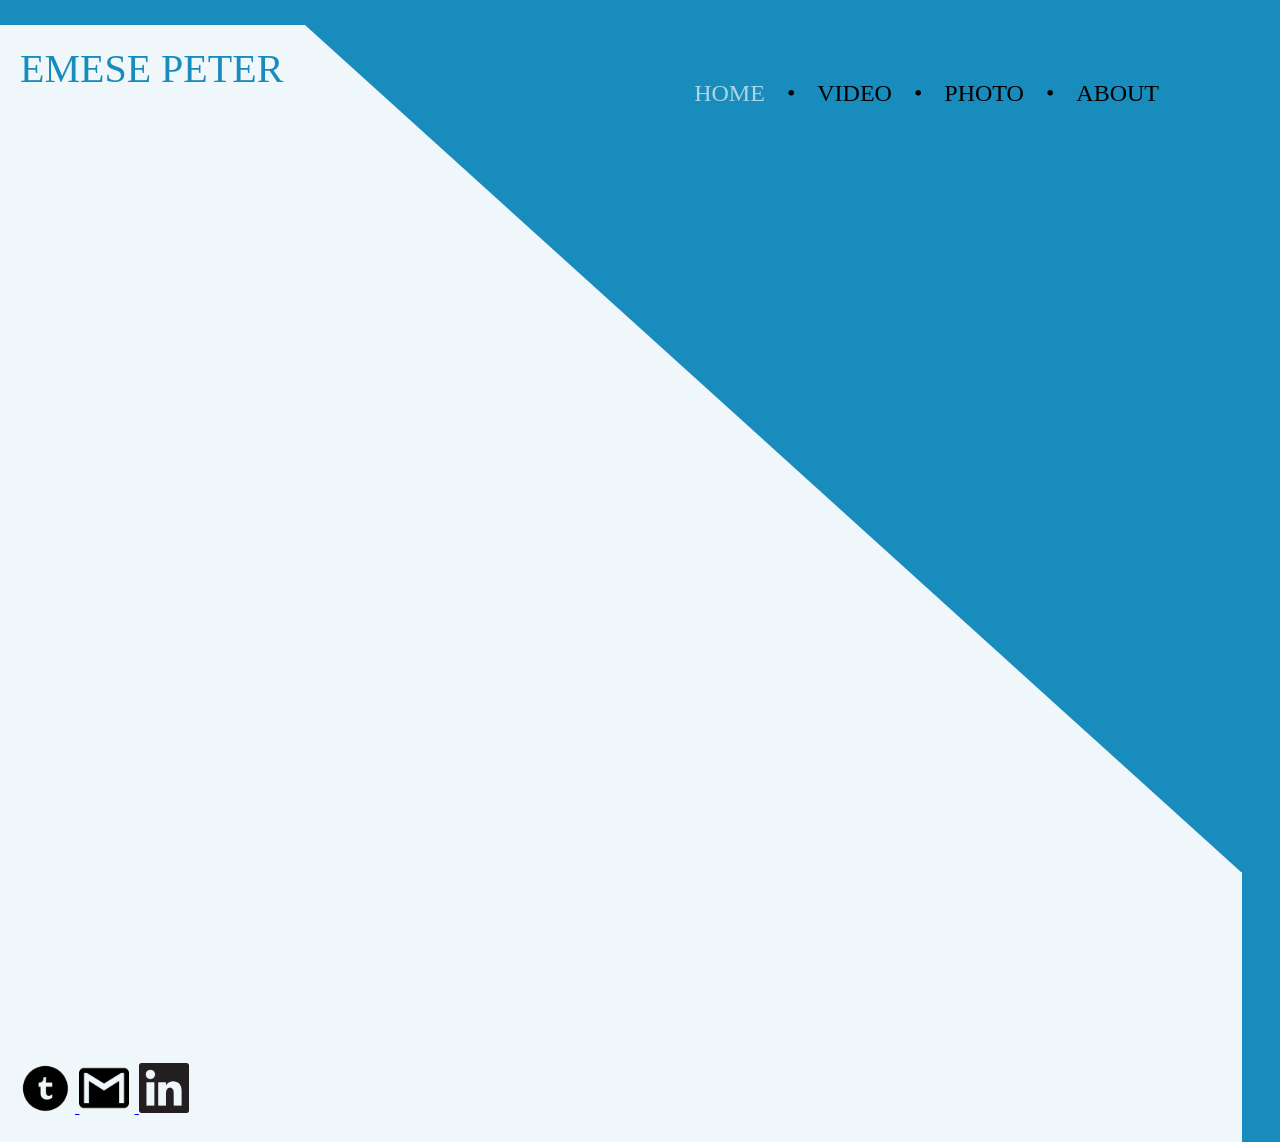
<file: 289101/index.html>
<!DOCTYPE html>

<html lang="en">

    <head>

        <meta charset="utf-8">

        <title>Emese Peter Media</title>

        <meta name="description" content="Emese Peter's Portfolio" />

        <link rel="stylesheet" href="styles_home.css" />

        <meta name="viewport" content="width=device-width, initial-scale=1">

    </head>

    <body>

        <div class=page>
            <div id="top_bar"></div>
            <div class=head>
                <div class=title>
                    EMESE PETER
                </div>
                <div class=triangle></div>
                <div class="menu">
                    <a id="selected" class="link" href="289101_index.html">HOME</a>
                    &bull;
                    <a class="link" href="video.html">VIDEO</a>
                    &bull;
                    <a class="link" href="photo.html">PHOTO</a>
                    &bull;
                    <a class="link" href="about.html">ABOUT</a>
                </div>
                <div class="video_wrapper">
                    <iframe src="https://www.youtube.com/embed/qNjhiF-Mt3I" title="YouTube video player" frameborder="0" allow="accelerometer; autoplay; clipboard-write; encrypted-media; gyroscope; picture-in-picture" allowfullscreen></iframe>
                </div>
            </div>

            <div class="footer">
                <div class="social">
                    <a href="https://emesepetermedia.tumblr.com/">
                        <img src="img/tumblr-icon.png" class="social-link" />
                    </a>
                    <a href="mailto:emese.sinead@gmail.com">
                        <img src="img/gmail-icon.png" class="social-link" />
                    </a>
                    <a href="https://www.linkedin.com/in/emese-peter-media/">
                        <img src="img/linkedin-icon.png" class="social-link" />
                    </a>
                </div>
            </div>
            
        </div>

    </body>

</html>
</file>
<file: 289101/styles_home.css>
* {
outline: 0px dotted lime;
}

/*
grey details #afb4bc
background #bac9d6
text #206881
text highlight #174859

details #188CBD
background #F0F7FA
text black
text highlight #ADD6E2
*/

@import url('https://fonts.googleapis.com/css?family=Lato');

@media screen and (max-width: 480px) {
    .head {
        display: inline-grid;
        grid-template-columns: 250px 50px auto;
        width: 100%;
        height: 50;
    }

    .title {
        height: 30px;
        font-size: 150%;
    }

    .links {
        grid-column: 1/3;
        margin-top: 10px;
        text-align: center;
    }

    /*  */
}

/* TOP */

body {
    background-color: #188CBD;
    margin: 0;
    font-family: 'Lato', sans-serif;
}

#top_bar {
    background-color: #188CBD;
    height: 25px;
}

/* HEAD */

.head {
    display: inline-grid;
    grid-template-columns: 450px 100px auto;
    width: 100%;
    background-color: #188CBD;
    height: 100;
    font-family: 'Lato', serif;
}

.title {
    position: absolute;
    padding-top: 20px;
    padding-left: 20px;
    background-color: #F0F7FA;
    color: #188CBD;
    height: 60px;
    font-size: 250%;
}

.triangle {
    width: 305px;
    border-bottom: calc(90vw - 305px) solid #F0F7FA;
    border-right: calc(97vw - 305px) solid transparent;
    overflow: hidden;
}

.menu {
    position: absolute;
    top: 80px;
    right: 105px;
    font-size: 150%;
    margin-left: 470px;
}

a.link {
    padding: 6px;
    width: 100px;
    text-align: center;
    color: black;
    padding-left: 1rem;
    padding-right: 1rem;
    text-decoration: none;
}

/* mouse over link */
a:hover {
  color: #ADD6E2;
}

#selected {
    color: #ADD6E2;
}

/* MAIN */

.main {                       /* height ?? */
    margin-top: -5px;
    display: inline-grid;
    grid-template-columns: auto 50px;
    align-items: start;
    width: 97%;
    font-family: 'Lato', sans-serif;
    min-width: 800px;
}

.main-text {
    min-height: 600px;
    padding: 20px;
    grid-row: 1/3;
    background-color: #F0F7FA;
}

.video_wrapper {
    margin-top: 150px;
    position: absolute;
    padding-bottom: 56.25%; /* 16:9 */
    width: 90%;
    margin-left: 5%;
}

.video_wrapper iframe {
    position: absolute;
    top: 0;
    left: 0;
    width: 100%;
    height: 100%;
}

/*
.main-right {
    background-color: #F0F7FA;
    width: 50px;
    height: 105%;
    min-height: 610px;
}
*/

/*
.spacer {
    margin-top: -5px;
    background-color: aquamarine;
    min-height: calc(40.25vw);
}
*/

.footer {
    margin-top: -5px;
    background-color: #F0F7FA;
    min-height: calc(15vw + 30px);
    width: 97vw;
}

.social {
    padding-top: 15vw;
    min-height: 30px;
    padding-bottom: 25px;
    padding-left: 20px;
}

.social-link {
    height: 50px;
    width: 50px;
    padding-right: 5px;
}

/* END */
</file>
<file: styles_home.css>
* {
outline: 0px dotted lime;
}

/*
grey details #afb4bc
background #bac9d6
text #206881
text highlight #174859

details #188CBD
background #F0F7FA
text black
text highlight #ADD6E2
*/

@import url('https://fonts.googleapis.com/css?family=Lato');

@media screen and (max-width: 480px) {
    .head {
        display: inline-grid;
        grid-template-columns: 250px 50px auto;
        width: 100%;
        height: 50;
    }

    .title {
        height: 30px;
        font-size: 150%;
    }

    .links {
        grid-column: 1/3;
        margin-top: 10px;
        text-align: center;
    }

    /*  */
}

/* TOP */

body {
    background-color: #188CBD;
    margin: 0;
    font-family: 'Lato', sans-serif;
}

#top_bar {
    background-color: #188CBD;
    height: 25px;
}

/* HEAD */

.head {
    display: inline-grid;
    grid-template-columns: 450px 100px auto;
    width: 100%;
    background-color: #188CBD;
    height: 100;
    font-family: 'Lato', serif;
}

.title {
    position: absolute;
    padding-top: 20px;
    padding-left: 20px;
    background-color: #F0F7FA;
    color: #188CBD;
    height: 60px;
    font-size: 250%;
}

.triangle {
    width: 305px;
    border-bottom: calc(90vw - 305px) solid #F0F7FA;
    border-right: calc(97vw - 305px) solid transparent;
    overflow: hidden;
}

.menu {
    position: absolute;
    top: 80px;
    right: 105px;
    font-size: 150%;
    margin-left: 470px;
}

a.link {
    padding: 6px;
    width: 100px;
    text-align: center;
    color: black;
    padding-left: 1rem;
    padding-right: 1rem;
    text-decoration: none;
}

/* mouse over link */
a:hover {
  color: #ADD6E2;
}

#selected {
    color: #ADD6E2;
}

/* MAIN */

.main {                       /* height ?? */
    margin-top: -5px;
    display: inline-grid;
    grid-template-columns: auto 50px;
    align-items: start;
    width: 97%;
    font-family: 'Lato', sans-serif;
    min-width: 800px;
}

.main-text {
    min-height: 600px;
    padding: 20px;
    grid-row: 1/3;
    background-color: #F0F7FA;
}

.video_wrapper {
    margin-top: 150px;
    position: absolute;
    padding-bottom: 56.25%; /* 16:9 */
    width: 90%;
    margin-left: 5%;
}

.video_wrapper iframe {
    position: absolute;
    top: 0;
    left: 0;
    width: 100%;
    height: 100%;
}

/*
.main-right {
    background-color: #F0F7FA;
    width: 50px;
    height: 105%;
    min-height: 610px;
}
*/

/*
.spacer {
    margin-top: -5px;
    background-color: aquamarine;
    min-height: calc(40.25vw);
}
*/

.footer {
    margin-top: -5px;
    background-color: #F0F7FA;
    min-height: calc(15vw + 30px);
    width: 97vw;
}

.social {
    padding-top: 15vw;
    min-height: 30px;
    padding-bottom: 25px;
    padding-left: 20px;
}

.social-link {
    height: 50px;
    width: 50px;
    padding-right: 5px;
}

/* END */
</file>
